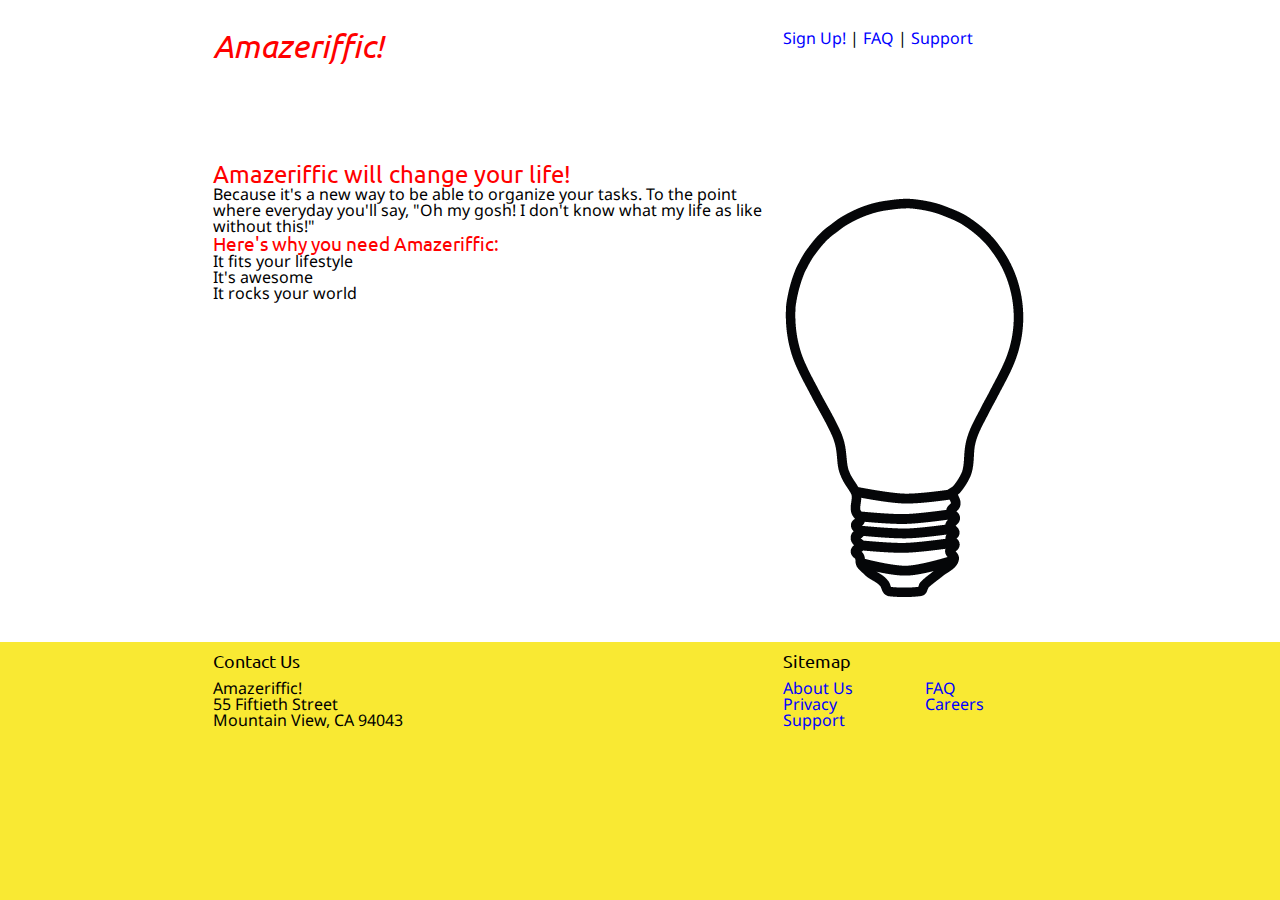
<file: index.html>
<!doctype html>
<html>
  <head>
    <title>Amazeriffic</title>
    <link href="https://fonts.googleapis.com/css?family=Droid+Sans"
     rel="stylesheet" type="text/css">
     <link href="https://fonts.googleapis.com/css?family=Ubuntu"
     rel="stylesheet" type="text/css">
    <link rel="stylesheet" type="text/css" href="reset.css">
    <link rel="stylesheet" type="text/css" href="style.css">
  </head>

  <body>
    <header>
      <div class="container">
        <h1>Amazeriffic!</h1>
        <nav>
          <a href="#">Sign Up! </a> |
          <a href="faq.html">FAQ</a> |
          <a href="#">Support</a>
        </nav> 
      </div> 
    </header>

    <main>
      <div class="container">
        <div class="maintext">
        <h2>Amazeriffic will change your life!</h2>
        <p>Because it's a new way to be able to organize your tasks. To the point where everyday you'll say, "Oh my gosh! I don't know what my life 
	   as like without this!"</p>

        <h3>Here's why you need Amazeriffic:</h3>
        <ul>
          <li>It fits your lifestyle</li>
	  <li>It's awesome</li>
	  <li>It rocks your world</li>
        </ul>
	</div>

        <div class="lightbulb"> 
        <img src="lightbulb.png" alt="an image of a lightbulb">
	</div>
      </div>
    </main>
   
    <footer>
      <div class="container">
      <div class="contact">
        <h4>Contact Us</h4>
	<p>Amazeriffic!</p>
	<p>55 Fiftieth Street</p>
	<p>Mountain View, CA 94043</p>
      </div>

      <div class="sitemap">
        <h4>Sitemap</h4>
	  <ul class="sitemap1">
	  <li><a href="#">About Us</a></li>
	  <li><a href="#">Privacy</a></li>
	  <li><a href="#">Support</a></li>
	  </ul>
	  <ul class="sitemap2">
	  <li><a href="faq.html">FAQ</a></li>
	  <li><a href="#">Careers</a></li>
	  </ul>
      </div>
      </div>
    </footer>
  </body>
</html>
</file>
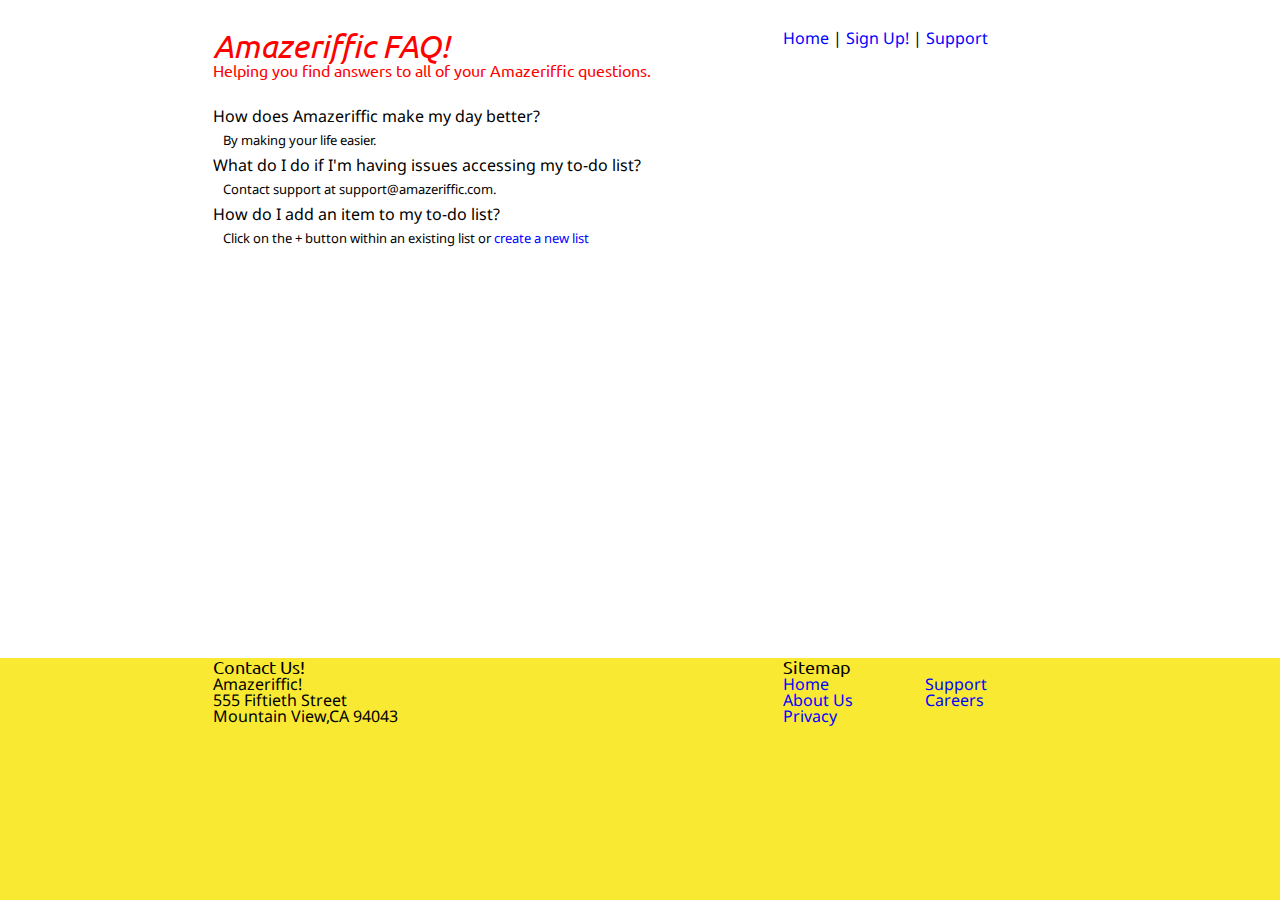
<file: faq.html>
<!doctype html>
<html>
  <head>
    <title>Amazeriffic FAQ</title>
     <link href="https://fonts.googleapis.com/css?family=Droid+Sans"
     rel="stylesheet" type="text/css">
     <link href="https://fonts.googleapis.com/css?family=Ubuntu"
     rel="stylesheet" type="text/css">
    <link href="reset.css" rel="stylesheet" type="text/css">
    <link href="faq_style.css" rel="stylesheet" type="text/css">
  </head>

  <body>
    <header>
      <div class="container">
      <h1>Amazeriffic FAQ!</h1>
      <nav>
        <a href="index.html">Home</a> |
        <a href="#">Sign Up!</a> |
        <a href="#">Support</a>
      </nav>

      <h2>Helping you find answers to all of your Amazeriffic questions.</h2>

      </div>
    </header>

    <main>
      <div class="container">
      <ol>
        <li>How does Amazeriffic make my day better?
	<div class="answer">By making your life easier.</div></li>
	<li>What do I do if I'm having issues accessing my to-do list?
	<div class="answer">Contact support at support@amazeriffic.com.</div></li>
	<li>How do I add an item to my to-do list?
	<div class="answer">Click on the + button within an existing list or <a href="#">create
	     a new list</a></div></li>
      </ol>
      </div>
    </main>

    <footer>
      <div class="container">
      <div class="contact">
        <h3>Contact Us!</h3>
        <p style= font-style: italics; color:red>Amazeriffic!</p>
        <p>555 Fiftieth Street</p>
        <p>Mountain View,CA 94043</p>
      </div>

      <div class="sitemap">
        <h3>Sitemap</h3>
	<ul class="sitemap1">
	  <li><a href="index.html">Home</a>
	  <li><a href="#">About Us</a>
	  <li><a href="#">Privacy</a>
        </ul>
        <ul class="sitemap2">
	  <li><a href="#">Support</a>
	  <li><a href="#">Careers</a>
	</ul>
      </div>
      </div>
    </footer>
</html>
</file>
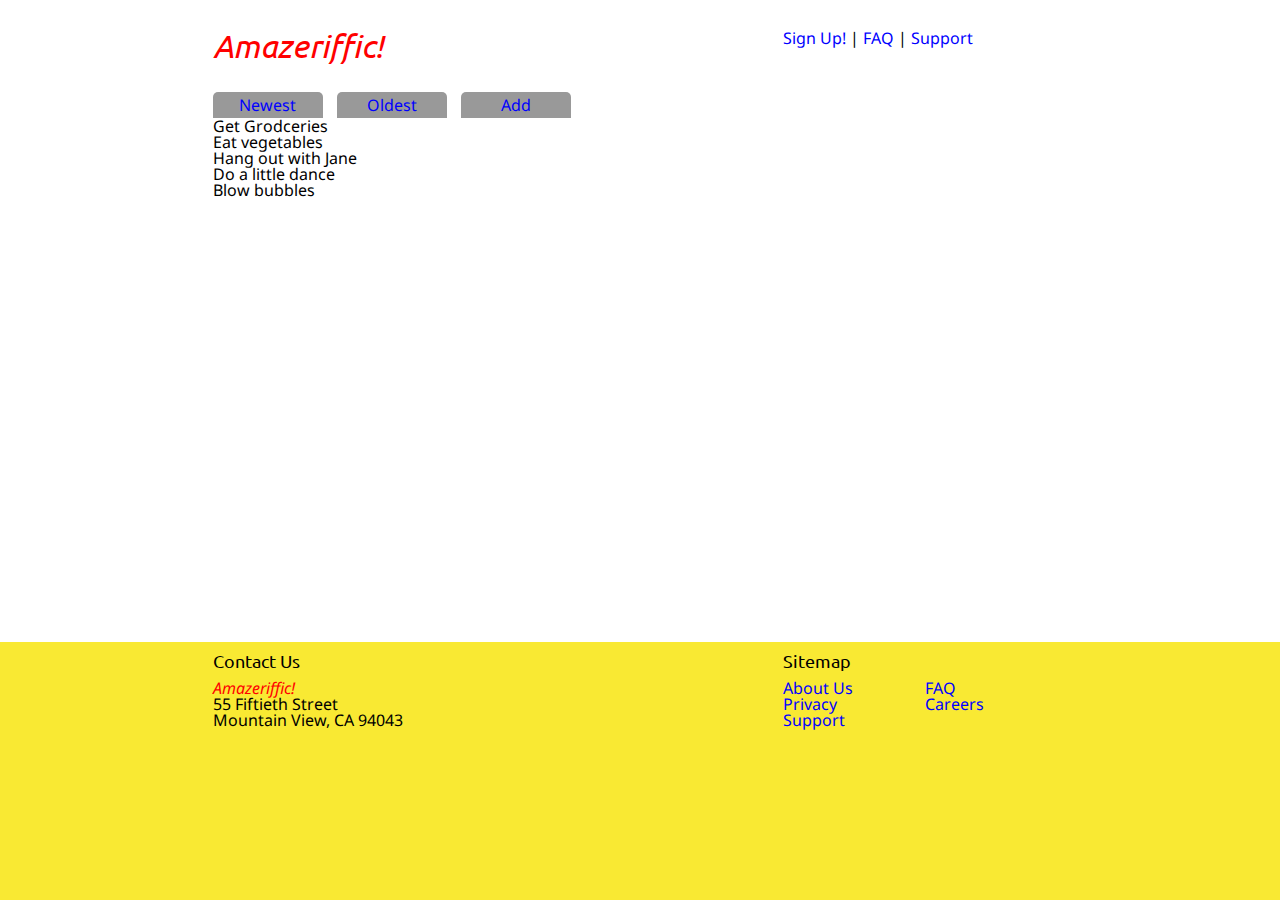
<file: todo.html>
<!doctype html>
<html>
  <head>
    <title>Amazeriffic</title>
    <link href="https://fonts.googleapis.com/css?family=Droid+Sans"
     rel="stylesheet" type="text/css">
     <link href="https://fonts.googleapis.com/css?family=Ubuntu"
     rel="stylesheet" type="text/css">
    <link rel="stylesheet" type="text/css" href="stylesheets/reset.css">
    <link rel="stylesheet" type="text/css" href="stylesheets/style.css">
  </head>

  <body>
    <header>
      <div class="container">
        <h1>Amazeriffic!</h1>
        <nav>
          <a href="#">Sign Up! </a> |
          <a href="faq.html">FAQ</a> |
          <a href="#">Support</a>
        </nav> 
      </div> 
    </header>

    <main>
      <div class="container">
        <div class="tabs">
	  <a href="#"><span class="active">Newest</span></a>
	  <a href="#"><span>Oldest</span></a>
	  <a href="#"><span>Add</span></a>
        </div>
        <div class="content">
          <ul>
	    <li>Get Grodceries</li>
	    <li>Eat vegetables</li>
	    <li>Hang out with Jane</li>
	    <li>Do a little dance</li>
	    <li>Blow bubbles</li>
	  <ul>
        </div>
      </div>	
    </main>
   
    <footer>
      <div class="container">
      <div class="contact">
        <h4>Contact Us</h4>
	<p style="font-style: italic; color: red">Amazeriffic!</p>
	<p>55 Fiftieth Street</p>
	<p>Mountain View, CA 94043</p>
      </div>

      <div class="sitemap">
        <h4>Sitemap</h4>
	  <ul class="sitemap1">
	  <li><a href="#">About Us</a></li>
	  <li><a href="#">Privacy</a></li>
	  <li><a href="#">Support</a></li>
	  </ul>
	  <ul class="sitemap2">
	  <li><a href="faq.html">FAQ</a></li>
	  <li><a href="#">Careers</a></li>
	  </ul>
      </div>
      </div>
    </footer>
    <script src="http://code.jquery.com/jquery-2.0.3.min.js"></script>
    <script src="javascripts/app.js"></script>
  </body>
</html>
</file>
<file: style.css>
body {
  background: #f9e933;
  font-family: 'Droid Sans', sans-serif;
  font-size: 100%;
}


header, main, footer {
  min-width: 855px;	
}

header .container, main .container, footer .container {
  max-width: 855px;
  margin: auto;
}  

a {
  color: blue;
  text-decoration: none;
}

a:hover {
  text-decoration: underline;
}

h1, h2, h3, h4 {
  font-family: 'Ubuntu', sans-serif;
}

header {
  background: white;
  overflow: hidden;
  padding-top:30px;
  padding-bottom: 30px;
}

h1 {
  float: left;
  width: 570px;
  font-size: xx-large;
  font-style: italic;
  color: red;
}

header nav {
  float: right;
  width: 285px;
}

main {
  background: white;
  overflow: hidden;
  height: 550px;
}

.info {
  margin-bottom: 30px;
}

.maintext {
  float: left;
  width: 570px;
  margin-top: 70px;
}

h2 {
  font-size: x-large;
  color: red;
}

h3 {
  font-size: larger;
  color: red;
}

.lightbulb {
  float: right;
  width: 285px;
  padding-bottom: 15px;
  margin-top: 100px;
}

.contact {
  float: left;
  width: 570px;
}  

h4 {
  font-size: large;
  padding-top: 10px;
  padding-bottom: 10px;
}

.sitemap {
  float: right;
  max-width: 285px;
}

.sitemap1 {
  float: left;
  width: 142.5px;
}

.sitemap2 {
  float: right;
  width: 142.5px;
}
</file>
<file: faq_style.css>
body {
  background: #f9e933;
  font-family: 'Droid Sans', sans-serif;
  font-size: 100%;
}


header, main, footer {
  min-width: 855px;
}

header .container, main .container, footer .container {
  max-width: 855px;
  margin: auto;
}

a {
  color: blue;
  text-decoration: none;
}

a:hover {
  text-decoration: underline;
}

h1, h2, h3 {
  font-family: 'Ubuntu', sans-serif;
}

header {
  background: white;
  overflow: hidden;
  padding-top:30px;
  padding-bottom: 30px;
}

h1 {
  float: left;
  width: 570px;
  font-size: xx-large;
  font-style: italic;
  color: red;
}

h2 {
  float: left;
  font size: larger;
  color: red;
}

header nav {
  float: right;
  width: 285px;
}

main {
  background: white;
  overflow: hidden;
  height: 550px;
}

main.li {
  font-size: larger;
  font-weight: bold;
  padding-bottom: 10px:
}

.answer {
  font-size: small;
  font-weight: normal;
  padding: 10px;
}

h3 {
  font-size: large;
}

.contact {
  float: left;
  width: 570px;
}

.sitemap {
  float: right;
  max-width: 285px;
}

.sitemap1 {
  float: left;
  width: 142.5px;
}

.sitemap2 {
  float: right;
  width: 142.5px;
}
</file>
<file: stylesheets/style.css>
body {
  background: #f9e933;
  font-family: 'Droid Sans', sans-serif;
  font-size: 100%;
}


header, main, footer {
  min-width: 855px;	
}

header .container, main .container, footer .container {
  max-width: 855px;
  margin: auto;
}  

a {
  color: blue;
  text-decoration: none;
}

a:hover {
  text-decoration: underline;
}

h1, h2, h3, h4 {
  font-family: 'Ubuntu', sans-serif;
}

header {
  background: white;
  overflow: hidden;
  padding-top:30px;
  padding-bottom: 30px;
}

h1 {
  float: left;
  width: 570px;
  font-size: xx-large;
  font-style: italic;
  color: red;
}

header nav {
  float: right;
  width: 285px;
}

main {
  background: white;
  overflow: hidden;
  height: 550px;
}

.tabs a span {
  display: inline-block;
    border-radius: 5px 5px 0 0;
    width: 100px;
    margin-right: 10px;
    text-align: center;
    background: #999;
    padding: 5px;
}


.contact {
  float: left;
  width: 570px;
}  

h4 {
  font-size: large;
  padding-top: 10px;
  padding-bottom: 10px;
}

.sitemap {
  float: right;
  max-width: 285px;
}

.sitemap1 {
  float: left;
  width: 142.5px;
}

.sitemap2 {
  float: right;
  width: 142.5px;
}
</file>
